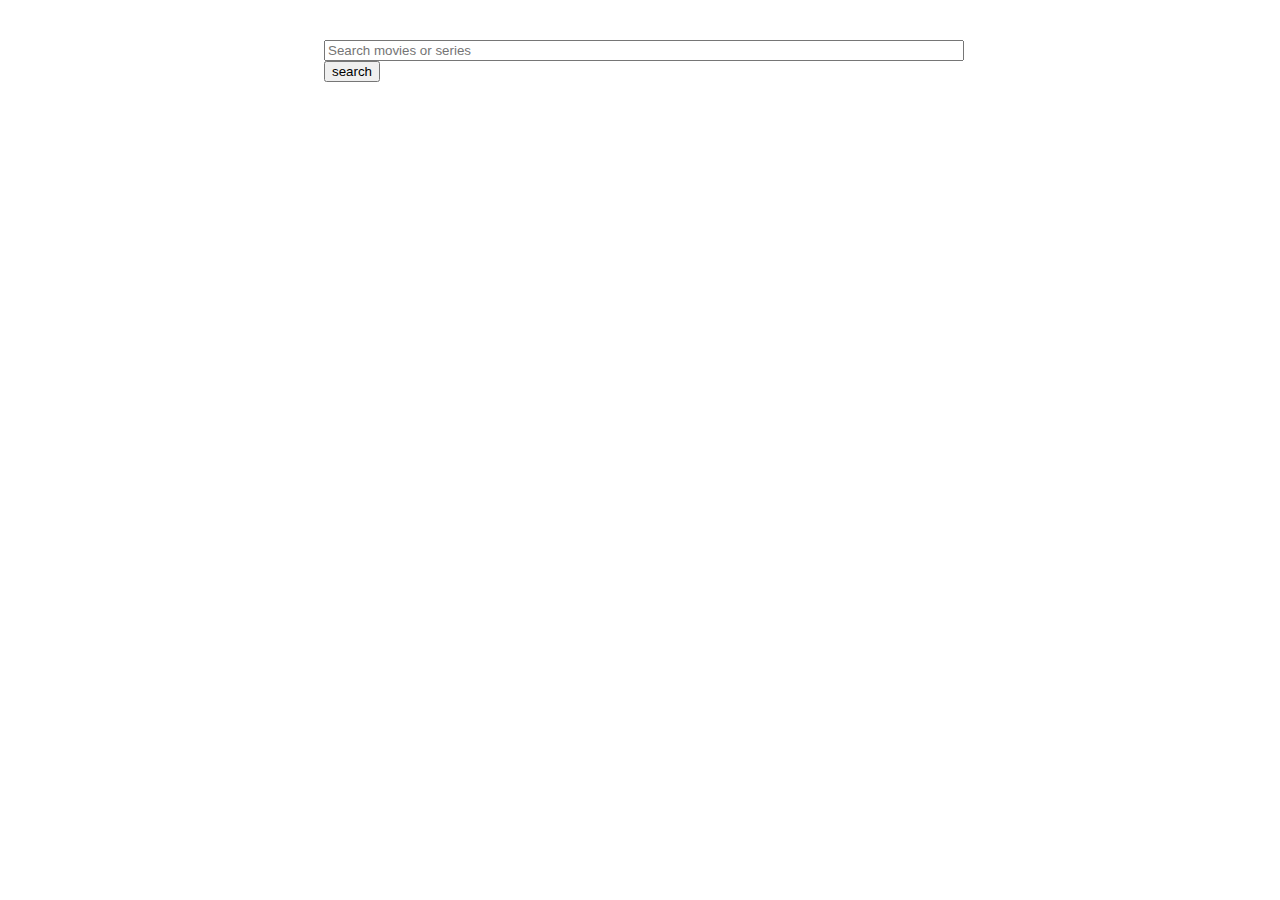
<file: index.html>
<!DOCTYPE html>
<html lang="en">
<head>
    <meta charset="UTF-8">
    <meta http-equiv="X-UA-Compatible" content="IE=edge">
    <meta name="viewport" content="width=device-width, initial-scale=1.0">
    <link rel="stylesheet" href="css/main.css">
    <link href="https://cdn.jsdelivr.net/npm/bootstrap@5.0.1/dist/css/bootstrap.min.css" rel="stylesheet" integrity="sha384-+0n0xVW2eSR5OomGNYDnhzAbDsOXxcvSN1TPprVMTNDbiYZCxYbOOl7+AMvyTG2x" crossorigin="anonymous">
    <script src="https://cdn.jsdelivr.net/npm/bootstrap@5.0.1/dist/js/bootstrap.bundle.min.js" integrity="sha384-gtEjrD/SeCtmISkJkNUaaKMoLD0//ElJ19smozuHV6z3Iehds+3Ulb9Bn9Plx0x4" crossorigin="anonymous"></script>
    <script src="js/main.js"></script>
    <title>API</title>
</head>
<body>
    <div>
        <div id="searchBar">
            <input type="text" id="search" placeholder="Search movies or series" class="form-control">
            <button onClick="location.reload(); " class="btn btn-primary">search</button>
        </div>

    
    </div>
        <div id="data" class="d-flex justify-content-center flex-wrap">
    
        </div>


</body>
</html>
</file>
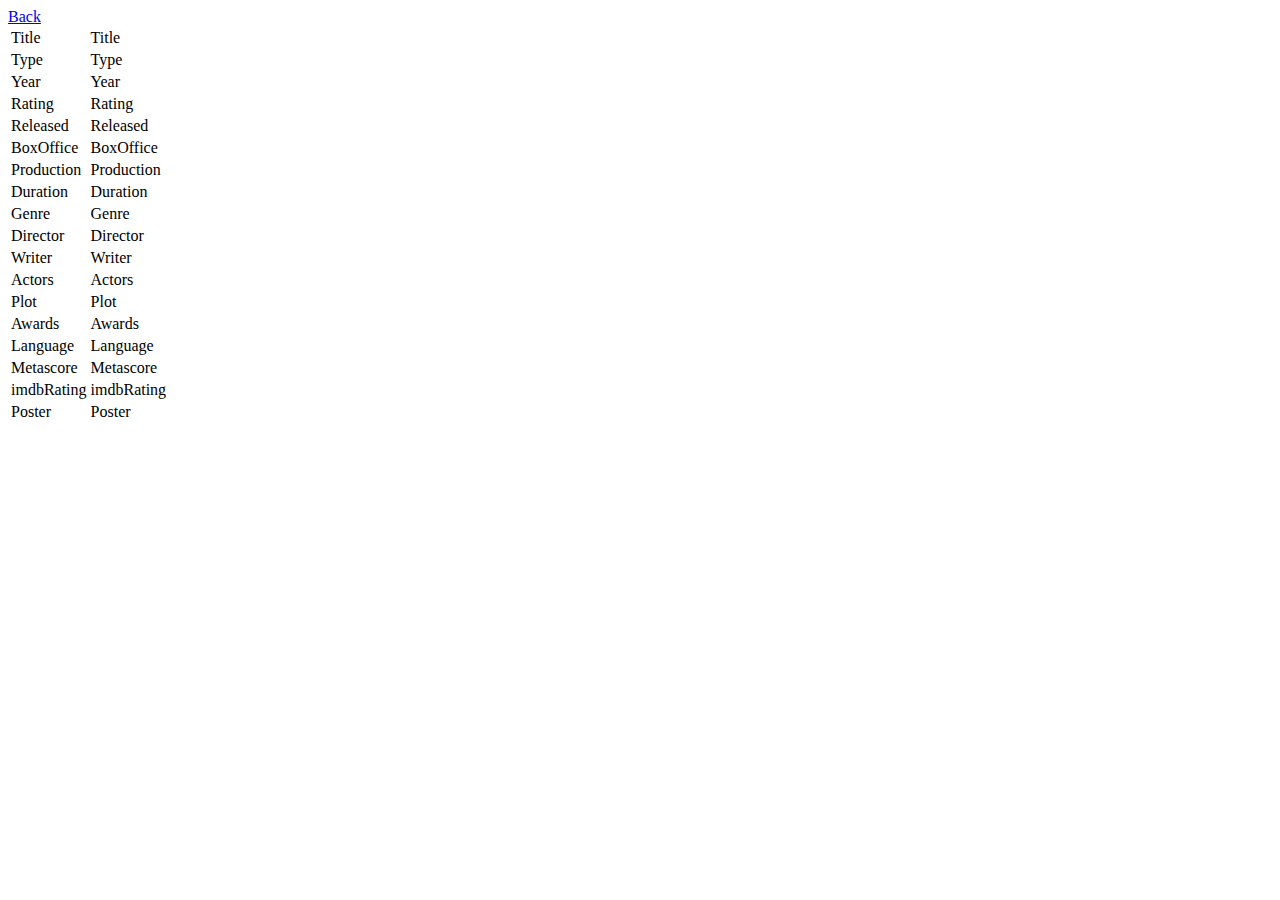
<file: details.html>
<!DOCTYPE html>
<html lang="en">
<head>
    <meta charset="UTF-8">
    <meta http-equiv="X-UA-Compatible" content="IE=edge">
    <meta name="viewport" content="width=device-width, initial-scale=1.0">
    <link rel="stylesheet" href="css/main.css">
    <link href="https://cdn.jsdelivr.net/npm/bootstrap@5.0.1/dist/css/bootstrap.min.css" rel="stylesheet" integrity="sha384-+0n0xVW2eSR5OomGNYDnhzAbDsOXxcvSN1TPprVMTNDbiYZCxYbOOl7+AMvyTG2x" crossorigin="anonymous">
    <script src="https://cdn.jsdelivr.net/npm/bootstrap@5.0.1/dist/js/bootstrap.bundle.min.js" integrity="sha384-gtEjrD/SeCtmISkJkNUaaKMoLD0//ElJ19smozuHV6z3Iehds+3Ulb9Bn9Plx0x4" crossorigin="anonymous"></script>
    <script src="js/details.js"></script>
    <title>API</title>
</head>
<body>
    <a href="index.html" class="btn btn-primary"> Back</a>
    <table class="table table-striped">
        <tr>
            <td>Title</td>
            <td id="Title">Title</td>
        </tr>
        <tr>
            <td>Type</td>
            <td id="Type">Type</td>
        </tr>
        <tr>
            <td>Year</td>
            <td id="Year">Year</td>
        </tr>
        <tr>
            <td>Rating</td>
            <td id="Rating">Rating</td>
        </tr>
        <tr>
            <td>Released</td>
            <td id="Released">Released</td>
        </tr>
         <tr>
            <td>BoxOffice</td>
            <td id="BoxOffice">BoxOffice</td>
        </tr>
        <tr>
            <td>Production</td>
            <td id="Production">Production</td>
        </tr>
        <tr>
            <td>Duration</td>
            <td id="Duration">Duration</td>
        </tr>
        <tr>
            <td>Genre</td>
            <td id="Genre">Genre</td>
        </tr>
        <tr>
            <td>Director</td>
            <td id="Director">Director</td>
        </tr>
         <tr>
            <td>Writer</td>
            <td id="Writer">Writer</td>
        </tr>
         <tr>
            <td>Actors</td>
            <td id="Actors">Actors</td>
        </tr>
         <tr>
            <td>Plot</td>
            <td id="Plot">Plot</td>
        </tr>
         <tr>
            <td>Awards</td>
            <td id="Awards">Awards</td>
        </tr>
         <tr>
            <td>Language</td>
            <td id="Language">Language</td>
        </tr>
         <tr>
            <td>Metascore</td>
            <td id="Metascore">Metascore</td>
        </tr>
        <tr>
            <td>imdbRating</td>
            <td id="imdbRating">imdbRating</td>
        </tr>
        <tr>
            <td>Poster</td>
            <td id="Poster">Poster</td>
        </tr>
    </table>
    
</body>
</html>
</file>
<file: css/main.css>
ul {
    list-style: none;
}

li {
    margin: 1rem;
    border: rgb(99, 99, 99) 1px solid;
    padding: 1rem;
}

.card-body {
    color: black;
    /* border: black 1px solid;  */
}

#searchBar {
    width: 50%;
    display: inline-block;
    margin: 2rem 25%;
}

#searchBar input {
    width: 100%;
}
</file>
